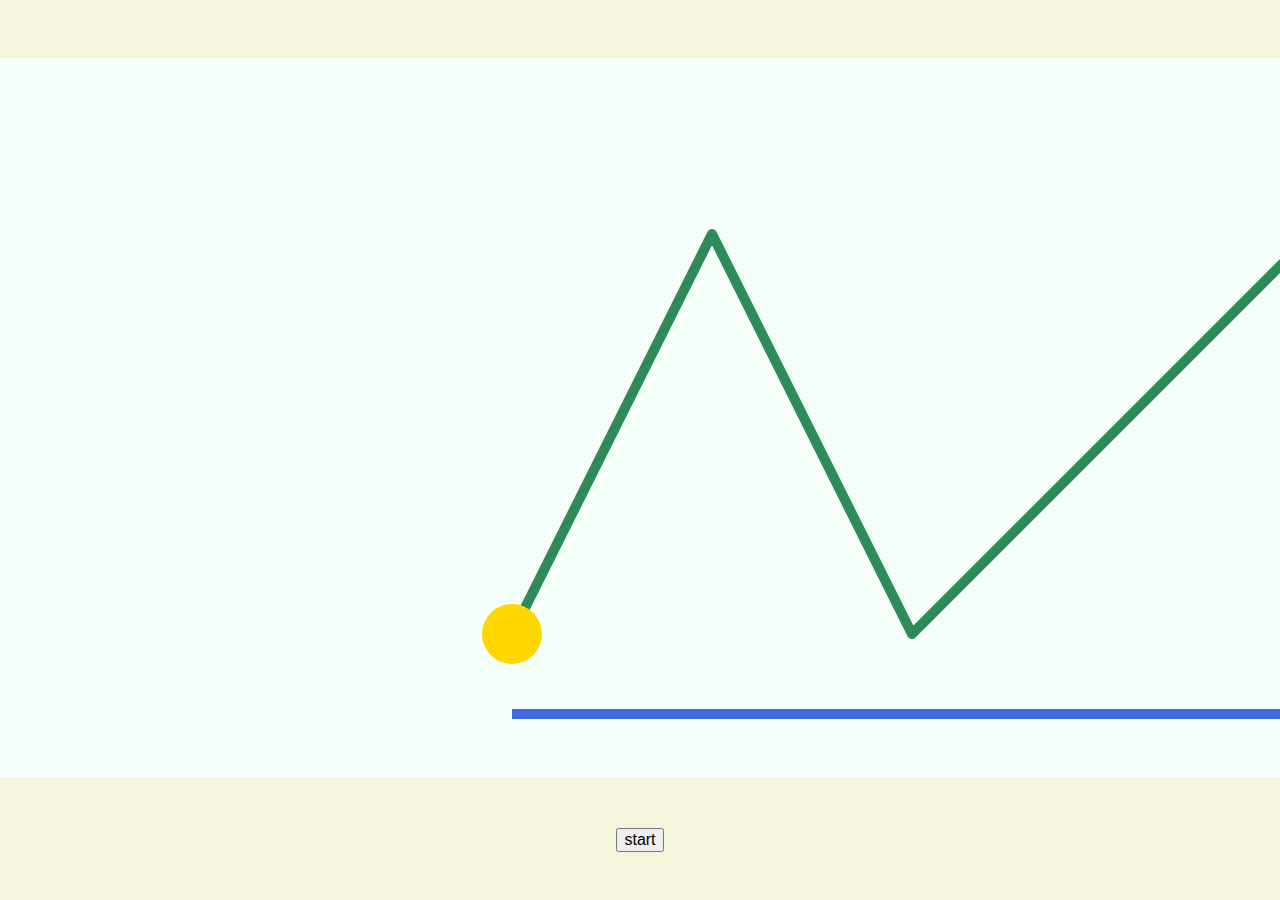
<file: breath-pacer-demo/index.html>
<!DOCTYPE html>
<html>
<head>
    <meta charset="utf-8">
    <title>Breath Pacer Demo</title>
    <link rel="stylesheet" href="index.css">
    <script defer src="breath-pacer.js"></script>
    <script defer src="index.js"></script>
</head>
<body>
    <div id="demo-wrapper">
        <canvas id="demo-canvas" width="1280" height="720">
            canvas not supported!
        </canvas>
        <button id="demo-button">
            start
        </button>
    </div>
</body>
</html>
</file>
<file: breath-pacer-demo/index.css>
body {
    background-color: Beige;
}

canvas {
    background-color: MintCream;
}

#demo-wrapper {
    display: flex;
    flex-direction: column;
    align-items: center;
    justify-content: center;
}

#demo-canvas {
    display: block;
    margin: 50px;
}

#demo-button {
    display: block;
    font-size: 16px;
}
</file>
